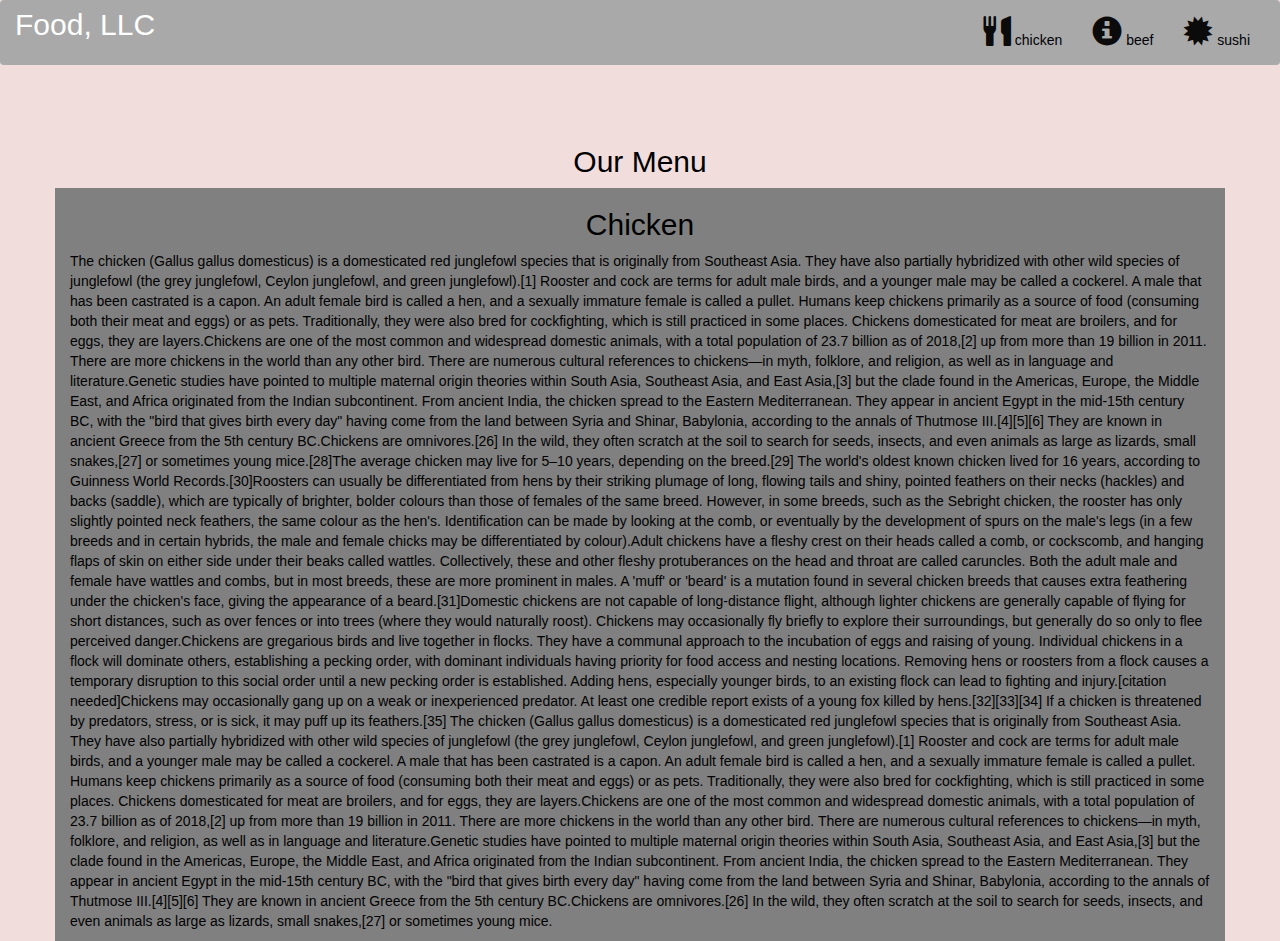
<file: module3-solution/index.html>
<!DOCTYPE html>
<html lang="en">
<head>
  <title>Bootstrap Example</title>
  <meta charset="utf-8">
  <meta name="viewport" content="width=device-width, initial-scale=1">
  <link rel="stylesheet" href="https://maxcdn.bootstrapcdn.com/bootstrap/3.4.1/css/bootstrap.min.css">
  <link rel="stylesheet" type="text/css" href="style.css">
  <script src="https://ajax.googleapis.com/ajax/libs/jquery/3.5.1/jquery.min.js"></script>
  <script src="https://maxcdn.bootstrapcdn.com/bootstrap/3.4.1/js/bootstrap.min.js"></script>
</head>
<body>

<nav class="navbar navbar-inverse">
  <div class="container-fluid">
    <div class="navbar-header">
      <button type="button" class="navbar-toggle" data-toggle="collapse" data-target="#myNavbar">
        <span class="icon-bar"></span>
        <span class="icon-bar"></span>
        <span class="icon-bar"></span>                        
      </button>
      <a class="navbar-brand" href="#" >Food, LLC</a>
    </div>
    <div class="collapse navbar-collapse" id="myNavbar">
    
      <ul class="nav navbar-nav navbar-right" >
        <li style>
        <a href="#" > 
        <span class="glyphicon glyphicon-cutlery"></span> chicken</a>
        </li>
        <li>
        <a href="#" >
        <span class="glyphicon glyphicon-info-sign"></span> beef</a>
        </li>
        <li>
        <a href="#">
        <span class="glyphicon glyphicon-certificate"></span> sushi</a>
        </li>
      </ul>
    </div>
  </div>
</nav>
<br>
<br>  
<h1><p class="text-center">Our Menu</p></h1>


<div id="main-content" class="container">
  <div id="home-tiles" class="row">
      <div class="col-md-12 col-sm-12 col-xs-12">
            
            <p id="chickstory">
          <h2>Chicken</h2>
             The chicken (Gallus gallus domesticus) is a domesticated red junglefowl species that is originally from Southeast Asia. They have also partially hybridized with other wild species of junglefowl (the grey junglefowl, Ceylon junglefowl, and green junglefowl).[1] Rooster and cock are terms for adult male birds, and a younger male may be called a cockerel. A male that has been castrated is a capon. An adult female bird is called a hen, and a sexually immature female is called a pullet. Humans keep chickens primarily as a source of food (consuming both their meat and eggs) or as pets. Traditionally, they were also bred for cockfighting, which is still practiced in some places. Chickens domesticated for meat are broilers, and for eggs, they are layers.Chickens are one of the most common and widespread domestic animals, with a total population of 23.7 billion as of 2018,[2] up from more than 19 billion in 2011. There are more chickens in the world than any other bird. There are numerous cultural references to chickens—in myth, folklore, and religion, as well as in language and literature.Genetic studies have pointed to multiple maternal origin theories within South Asia, Southeast Asia, and East Asia,[3] but the clade found in the Americas, Europe, the Middle East, and Africa originated from the Indian subcontinent. From ancient India, the chicken spread to the Eastern Mediterranean. They appear in ancient Egypt in the mid-15th century BC, with the "bird that gives birth every day" having come from the land between Syria and Shinar, Babylonia, according to the annals of Thutmose III.[4][5][6] They are known in ancient Greece from the 5th century BC.Chickens are omnivores.[26] In the wild, they often scratch at the soil to search for seeds, insects, and even animals as large as lizards, small snakes,[27] or sometimes young mice.[28]The average chicken may live for 5–10 years, depending on the breed.[29] The world's oldest known chicken lived for 16 years, according to Guinness World Records.[30]Roosters can usually be differentiated from hens by their striking plumage of long, flowing tails and shiny, pointed feathers on their necks (hackles) and backs (saddle), which are typically of brighter, bolder colours than those of females of the same breed. However, in some breeds, such as the Sebright chicken, the rooster has only slightly pointed neck feathers, the same colour as the hen's. Identification can be made by looking at the comb, or eventually by the development of spurs on the male's legs (in a few breeds and in certain hybrids, the male and female chicks may be differentiated by colour).Adult chickens have a fleshy crest on their heads called a comb, or cockscomb, and hanging flaps of skin on either side under their beaks called wattles. Collectively, these and other fleshy protuberances on the head and throat are called caruncles. Both the adult male and female have wattles and combs, but in most breeds, these are more prominent in males. A 'muff' or 'beard' is a mutation found in several chicken breeds that causes extra feathering under the chicken's face, giving the appearance of a beard.[31]Domestic chickens are not capable of long-distance flight, although lighter chickens are generally capable of flying for short distances, such as over fences or into trees (where they would naturally roost). Chickens may occasionally fly briefly to explore their surroundings, but generally do so only to flee perceived danger.Chickens are gregarious birds and live together in flocks. They have a communal approach to the incubation of eggs and raising of young. Individual chickens in a flock will dominate others, establishing a pecking order, with dominant individuals having priority for food access and nesting locations. Removing hens or roosters from a flock causes a temporary disruption to this social order until a new pecking order is established. Adding hens, especially younger birds, to an existing flock can lead to fighting and injury.[citation needed]Chickens may occasionally gang up on a weak or inexperienced predator. At least one credible report exists of a young fox killed by hens.[32][33][34] If a chicken is threatened by predators, stress, or is sick, it may puff up its feathers.[35]
             The chicken (Gallus gallus domesticus) is a domesticated red junglefowl species that is originally from Southeast Asia. They have also partially hybridized with other wild species of junglefowl (the grey junglefowl, Ceylon junglefowl, and green junglefowl).[1] Rooster and cock are terms for adult male birds, and a younger male may be called a cockerel. A male that has been castrated is a capon. An adult female bird is called a hen, and a sexually immature female is called a pullet. Humans keep chickens primarily as a source of food (consuming both their meat and eggs) or as pets. Traditionally, they were also bred for cockfighting, which is still practiced in some places. Chickens domesticated for meat are broilers, and for eggs, they are layers.Chickens are one of the most common and widespread domestic animals, with a total population of 23.7 billion as of 2018,[2] up from more than 19 billion in 2011. There are more chickens in the world than any other bird. There are numerous cultural references to chickens—in myth, folklore, and religion, as well as in language and literature.Genetic studies have pointed to multiple maternal origin theories within South Asia, Southeast Asia, and East Asia,[3] but the clade found in the Americas, Europe, the Middle East, and Africa originated from the Indian subcontinent. From ancient India, the chicken spread to the Eastern Mediterranean. They appear in ancient Egypt in the mid-15th century BC, with the "bird that gives birth every day" having come from the land between Syria and Shinar, Babylonia, according to the annals of Thutmose III.[4][5][6] They are known in ancient Greece from the 5th century BC.Chickens are omnivores.[26] In the wild, they often scratch at the soil to search for seeds, insects, and even animals as large as lizards, small snakes,[27] or sometimes young mice.
            </p>
      </div>
    </div>
</div>

</body>
</html>
</file>
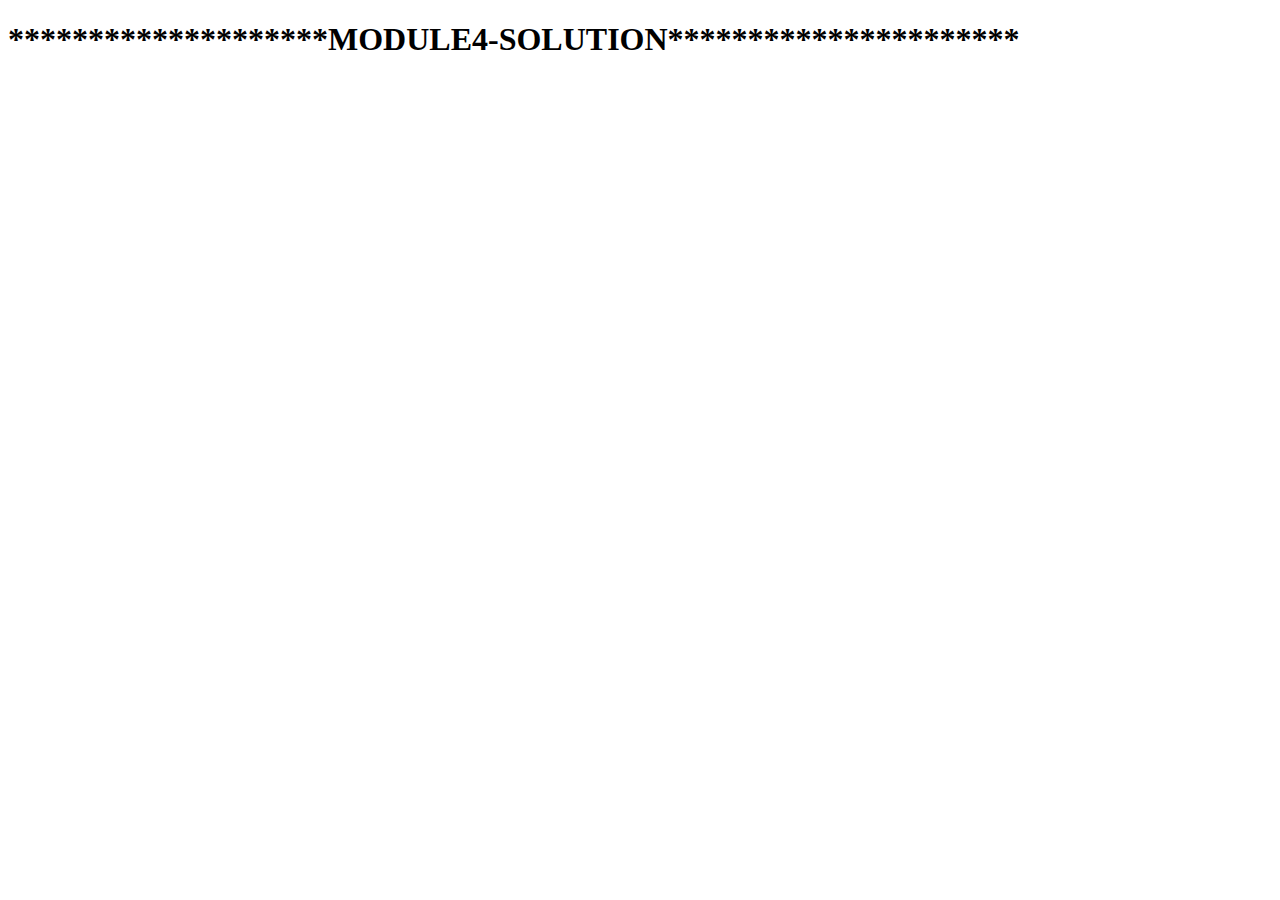
<file: module4-solutions/index.html>
<!DOCTYPE html>
<html>
<head>
   <title></title>
 </head>
 <body>
   <h1>********************MODULE4-SOLUTION**********************</h1>
 	<script src="script.js"="text/javascript">
 		</script>
 </body>
 </html>
</file>
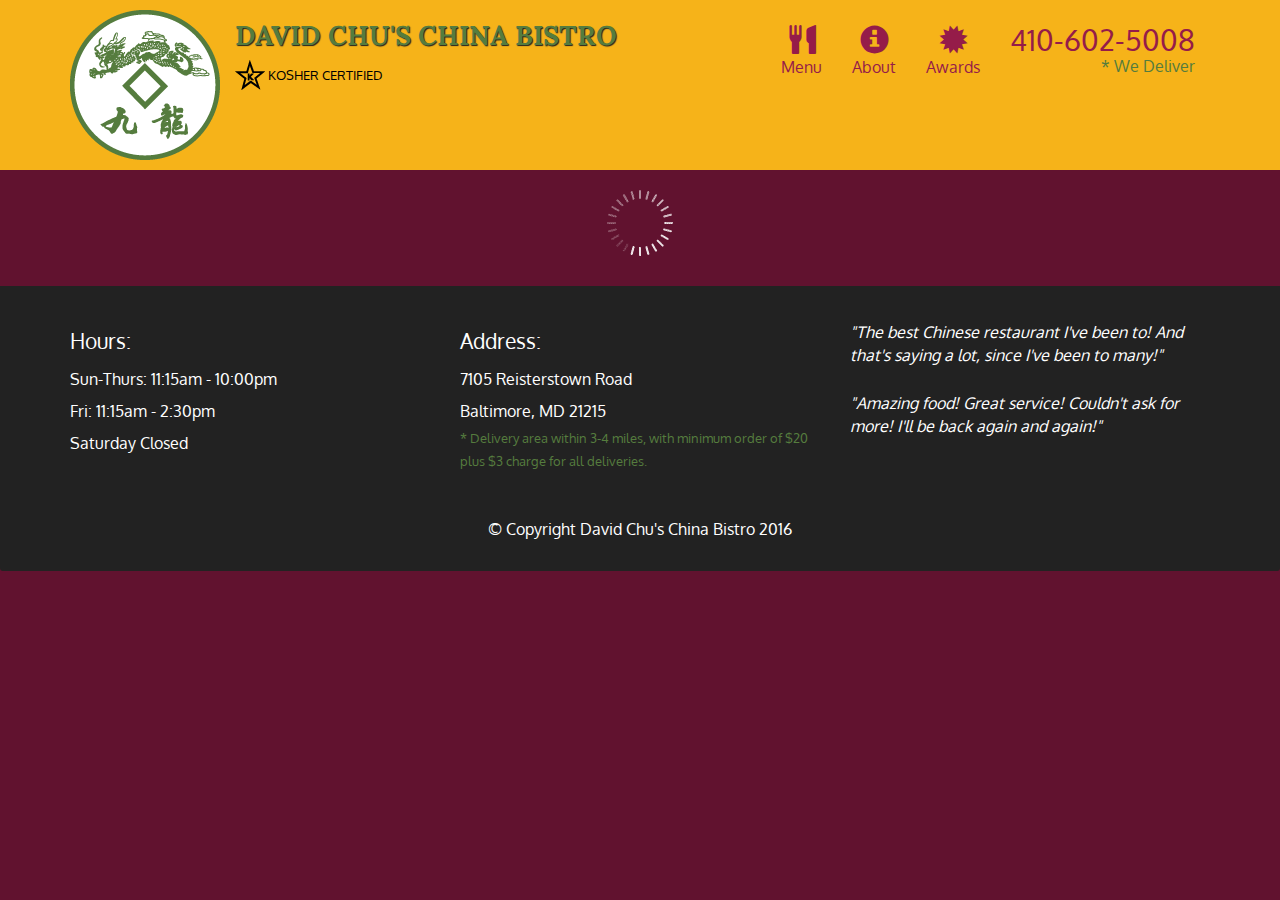
<file: module5_solution/index.html>
<!doctype html>
<html lang="en">
  <head>
    <meta charset="utf-8">
    <meta http-equiv="X-UA-Compatible" content="IE=edge">
    <meta name="viewport" content="width=device-width, initial-scale=1">
    <title>David Chu's China Bistro</title>
    <link rel="stylesheet" href="css/bootstrap.min.css">
    <link rel="stylesheet" href="css/styles.css">
    <link href='https://fonts.googleapis.com/css?family=Oxygen:400,300,700' rel='stylesheet' type='text/css'>
    <link href='https://fonts.googleapis.com/css?family=Lora' rel='stylesheet' type='text/css'>
  </head>
<body>
  <header>
    <nav id="header-nav" class="navbar navbar-default">
      <div class="container">
        <div class="navbar-header">
          <a href="index.html" class="pull-left visible-md visible-lg">
            <div id="logo-img" alt="Logo image"></div>
          </a>

          <div class="navbar-brand">
            <a href="index.html"><h1>David Chu's China Bistro</h1></a>
            <p>
              <img src="images/star-k-logo.png" alt="Kosher certification">
              <span>Kosher Certified</span>
            </p>
          </div>

          <button id="navbarToggle" type="button" class="navbar-toggle collapsed" data-toggle="collapse" data-target="#collapsable-nav" aria-expanded="false">
            <span class="sr-only">Toggle navigation</span>
            <span class="icon-bar"></span>
            <span class="icon-bar"></span>
            <span class="icon-bar"></span>
          </button>
        </div>
        
        <div id="collapsable-nav" class="collapse navbar-collapse">
           <ul id="nav-list" class="nav navbar-nav navbar-right">
            <li id="navHomeButton" class="visible-xs active">
              <a href="index.html">
                <span class="glyphicon glyphicon-home"></span> Home</a>
            </li>
            <li id="navMenuButton">
              <a href="#" onclick="$dc.loadMenuCategories();">
                <span class="glyphicon glyphicon-cutlery"></span><br class="hidden-xs"> Menu</a>
            </li>
            <li>
              <a href="#">
                <span class="glyphicon glyphicon-info-sign"></span><br class="hidden-xs"> About</a>
            </li>
            <li>
              <a href="#">
                <span class="glyphicon glyphicon-certificate"></span><br class="hidden-xs"> Awards</a>
            </li>
            <li id="phone" class="hidden-xs">
              <a href="tel:410-602-5008">
                <span>410-602-5008</span></a><div>* We Deliver</div>
            </li>
          </ul><!-- #nav-list -->
        </div><!-- .collapse .navbar-collapse -->
      </div><!-- .container -->
    </nav><!-- #header-nav -->
  </header>

  <div id="call-btn" class="visible-xs">
    <a class="btn" href="tel:410-602-5008">
    <span class="glyphicon glyphicon-earphone"></span>
    410-602-5008
    </a>
  </div>
  <div id="xs-deliver" class="text-center visible-xs">* We Deliver</div>

  <div id="main-content" class="container"></div>

  <footer class="panel-footer">
    <div class="container">
      <div class="row">
        <section id="hours" class="col-sm-4">
          <span>Hours:</span><br>
          Sun-Thurs: 11:15am - 10:00pm<br>
          Fri: 11:15am - 2:30pm<br>
          Saturday Closed
          <hr class="visible-xs">
        </section>
        <section id="address" class="col-sm-4">
          <span>Address:</span><br>
          7105 Reisterstown Road<br>
          Baltimore, MD 21215
          <p>* Delivery area within 3-4 miles, with minimum order of $20 plus $3 charge for all deliveries.</p>
          <hr class="visible-xs">
        </section>
        <section id="testimonials" class="col-sm-4">
          <p>"The best Chinese restaurant I've been to! And that's saying a lot, since I've been to many!"</p>
          <p>"Amazing food! Great service! Couldn't ask for more! I'll be back again and again!"</p>
        </section>
      </div>
      <div class="text-center">&copy; Copyright David Chu's China Bistro 2016</div>
    </div>
  </footer>

  <!-- jQuery (Bootstrap JS plugins depend on it) -->
  <script src="js/jquery-2.1.4.min.js"></script>
  <script src="js/bootstrap.min.js"></script>
  <script src="js/ajax-utils.js"></script>
  <script src="js/script.js"></script>
</body>
</html>
</file>
<file: module3-solution/style.css>
*{
	margin: 0;
	padding: 0;
	
}
.navbar{

border: none;
background-color: darkgray;
color: #61122F;
}
body{
	background-color: #F2DDDD;
	color: black;
}
.glyphicon{
	font-size: 30px;
	color:#0B0B0B; 
}

.center{
	width: 90%;
	background-color: grey;

}
.container
{
	background-color: grey;
}
.text-center{
	font-size: 30px;
}

h2{
	text-align: center;
}
#myNavbar ul li a {
	color: #010106;
}
.navbar-brand{
font-size: 30px;	
}
</file>
<file: module5_solution/css/styles.css>
body {
  font-size: 16px;
  color: #fff;
  background-color: #61122f;
  font-family: 'Oxygen', sans-serif;
}

/** HEADER **/
#header-nav {
  background-color: #f6b319;
  border-radius: 0;
  border: 0;
}

#logo-img {
  background: url('../images/restaurant-logo_large.png') no-repeat;
  width: 150px;
  height: 150px;
  margin: 10px 15px 10px 0;
}

.navbar-brand {
  padding-top: 25px;
}
.navbar-brand h1 { /* Restaurant name */
  font-family: 'Lora', serif;
  color: #557c3e;
  font-size: 1.5em;
  text-transform: uppercase;
  font-weight: bold;
  text-shadow: 1px 1px 1px #222;
  margin-top: 0;
  margin-bottom: 0;
  line-height: .75;
}
.navbar-brand a:hover, .navbar-brand a:focus {
  text-decoration: none;
}
.navbar-brand p { /* Kosher cert */
  color: #000;
  text-transform: uppercase;
  font-size: .7em;
  margin-top: 15px;
}
.navbar-brand p span { /* Star-K */
  vertical-align: middle;
}

#nav-list {
  margin-top: 10px;
}
#nav-list a {
  color: #951C49;
  text-align: center;
}
#nav-list a:hover {
  background: #E7E7E7;
}
#nav-list a span {
  font-size: 1.8em;
}

#phone {
  margin-top: 5px;
}
#phone a { /* Phone number */
  text-align: right;
  padding-bottom: 0;
}
#phone div { /* We Deliver */
  color: #557c3e;
  text-align: right;
  padding-right: 15px;
}

.navbar-header button.navbar-toggle, .navbar-header .icon-bar {
  border: 1px solid #61122f;
}
.navbar-header button.navbar-toggle {
  clear: both;
  margin-top: -30px;
}
/* END HEADER */

/* FOOTER */
.panel-footer {
  margin-top: 30px;
  padding-top: 35px;
  padding-bottom: 30px;
  background-color: #222;
  border-top: 0;
}
.panel-footer div.row {
  margin-bottom: 35px;
}
#hours, #address {
  line-height: 2;
}
#hours > span, #address > span {
  font-size: 1.3em;
}
#address p {
  color: #557c3e;
  font-size: .8em;
  line-height: 1.8;
}
#testimonials {
  font-style: italic;
}
#testimonials p:nth-child(2) {
  margin-top: 25px;
}
/* END FOOTER */



/* HOME PAGE */
.container .jumbotron {
  box-shadow: 0 0 50px #3F0C1F;
  border: 2px solid #3F0C1F;
}

#menu-tile, #specials-tile, #map-tile {
  height: 250px;
  width: 100%;
  margin-bottom: 15px;
  position: relative;
  border: 2px solid #3F0C1F;
  overflow: hidden;
}
#menu-tile:hover, #specials-tile:hover, #map-tile:hover {
  box-shadow: 0 1px 5px 1px #cccccc;
}
#menu-tile {
  background: url('../images/menu-tile.jpg') no-repeat;
  background-position: center;
}
#specials-tile {
  background: url('../images/specials-tile.jpg') no-repeat;
  background-position: center;
}
#menu-tile span, #specials-tile span, #map-tile span {
  position: absolute;
  bottom: 0;
  right: 0;
  width: 100%;
  text-align: center;
  font-size: 1.6em;
  text-transform: uppercase;
  background-color: #000;
  color: #fff;
  opacity: .8;
}
/* END HOME PAGE */

/* MENU CATEGORIES PAGE */
.category-tile { 
  position: relative;
  border: 2px solid #3F0C1F;
  overflow: hidden;
  width: 200px;
  height: 200px;
  margin: 0 auto 15px;
}
.category-tile span {
  position: absolute;
  bottom: 0;
  right: 0;
  width: 100%;
  text-align: center;
  font-size: 1.2em;
  text-transform: uppercase;
  background-color: #000;
  color: #fff;
  opacity: .8;
}
.category-tile:hover {
  box-shadow: 0 1px 5px 1px #cccccc;
}

#menu-categories-title + div {
  margin-bottom: 50px;
}
/* END MENU CATEGORIES PAGE */

/* SINGLE CATEGORY PAGE */
.menu-item-tile {
  margin-bottom: 25px;
}
.menu-item-tile hr {
  width: 80%;
}
.menu-item-tile .menu-item-price {
  font-size: 1.1em;
  text-align: right;
  margin-top: -15px;
  margin-right: -15px;
}
.menu-item-tile .menu-item-price span {
  font-size: .6em;
}
.menu-item-photo {
  position: relative;
  border: 2px solid #3F0C1F; 
  overflow: hidden;
  padding: 0;
  margin-right: -15px;
  margin-left: auto;
  margin-bottom: 20px;
  max-width: 250px;
}
.menu-item-photo div {
  position: absolute;
  bottom: 0;
  right: 0;
  width: 80px;
  background-color: #557c3e;
  text-align: center;
}
.menu-item-description {
  padding-right: 30px;
}
h3.menu-item-title {
  margin: 0 0 10px;
}
.menu-item-details {
  font-size: .9em;
  font-style: italic;
}
/* END SINGLE CATEGORY PAGE */


/********** Large devices only **********/
@media (min-width: 1200px) {
  .container .jumbotron {
    background: url('../images/jumbotron_1200.jpg') no-repeat;
    height: 675px;
  }
}

/********** Medium devices only **********/
@media (min-width: 992px) and (max-width: 1199px) {
  /* Header */
  #logo-img {
    background: url('../images/restaurant-logo_medium.png') no-repeat;
    width: 100px;
    height: 100px;
    margin: 5px 5px 5px 0;
  }
  /* End Header */

  /* Home Page */
  .container .jumbotron {
    background: url('../images/jumbotron_992.jpg') no-repeat;
    height: 558px;
  }
  /* End Home Page */
}

/********** Small devices only **********/
@media (min-width: 768px) and (max-width: 991px) {
  /* Home Page */
  .container .jumbotron {
    background: url('../images/jumbotron_768.jpg') no-repeat;
    height: 432px;
  }
  /* End Home Page */
}

/********** Extra small devices only **********/
@media (max-width: 767px) {
  /* Header */
  .navbar-brand {
    padding-top: 10px;
    height: 80px;
  }
  .navbar-brand h1 { /* Restaurant name */
    padding-top: 10px;
    font-size: 5vw; /* 1vw = 1% of viewport width */
  }
  .navbar-brand p { /* Kosher cert */
    font-size: .6em;
    margin-top: 12px;
  }
  .navbar-brand p img { /* Star-K */
    height: 20px;
  }

  #collapsable-nav a { /* Collapsed nav menu text */
    font-size: 1.2em;
  }
  #collapsable-nav a span { /* Collapsed nav menu glyph */
    font-size: 1em;
    margin-right: 5px;
  }

  #call-btn > a {
    font-size: 1.5em;
    display: block;
    margin: 0 20px;
    padding: 10px;
    border: 2px solid #fff;
    background-color: #f6b319;
    color: #951c49;
  }
  #xs-deliver {
    margin-top: 5px;
    font-size: .7em;
    letter-spacing: .1em;
    text-transform: uppercase;
  }
  /* End Header */

  /* Footer */
  .panel-footer section {
    margin-bottom: 30px;
    text-align: center;
  }
  .panel-footer section:nth-child(3) {
    margin-bottom: 0; /* margin already exists on the whole row */
  }
  .panel-footer section hr {
    width: 50%;
  }
  /* End Footer */

  /* Home Page */
  .container .jumbotron {
    margin-top: 30px;
    padding: 0;
  }
  #menu-tile, #specials-tile {
    width: 360px;
    margin: 0 auto 15px;
  }

  .menu-item-photo {
    margin-right: auto;
  }
  .menu-item-tile .menu-item-price {
    text-align: center;
  }
  .menu-item-description {
    text-align: center;;
  }
}


/********** Super extra small devices Only :-) (e.g., iPhone 4) **********/
@media (max-width: 479px) {
  /* Header */
  .navbar-brand h1 { /* Restaurant name */
    padding-top: 5px;
    font-size: 6vw;
  }
  /* End Header */
  
  /* Home page */
  #menu-tile, #specials-tile {
    width: 280px;
    margin: 0 auto 15px;
  }

  .col-xxs-12 {
    position: relative;
    min-height: 1px;
    padding-right: 15px;
    padding-left: 15px;
    float: left;
    width: 100%;
  }
}
</file>
